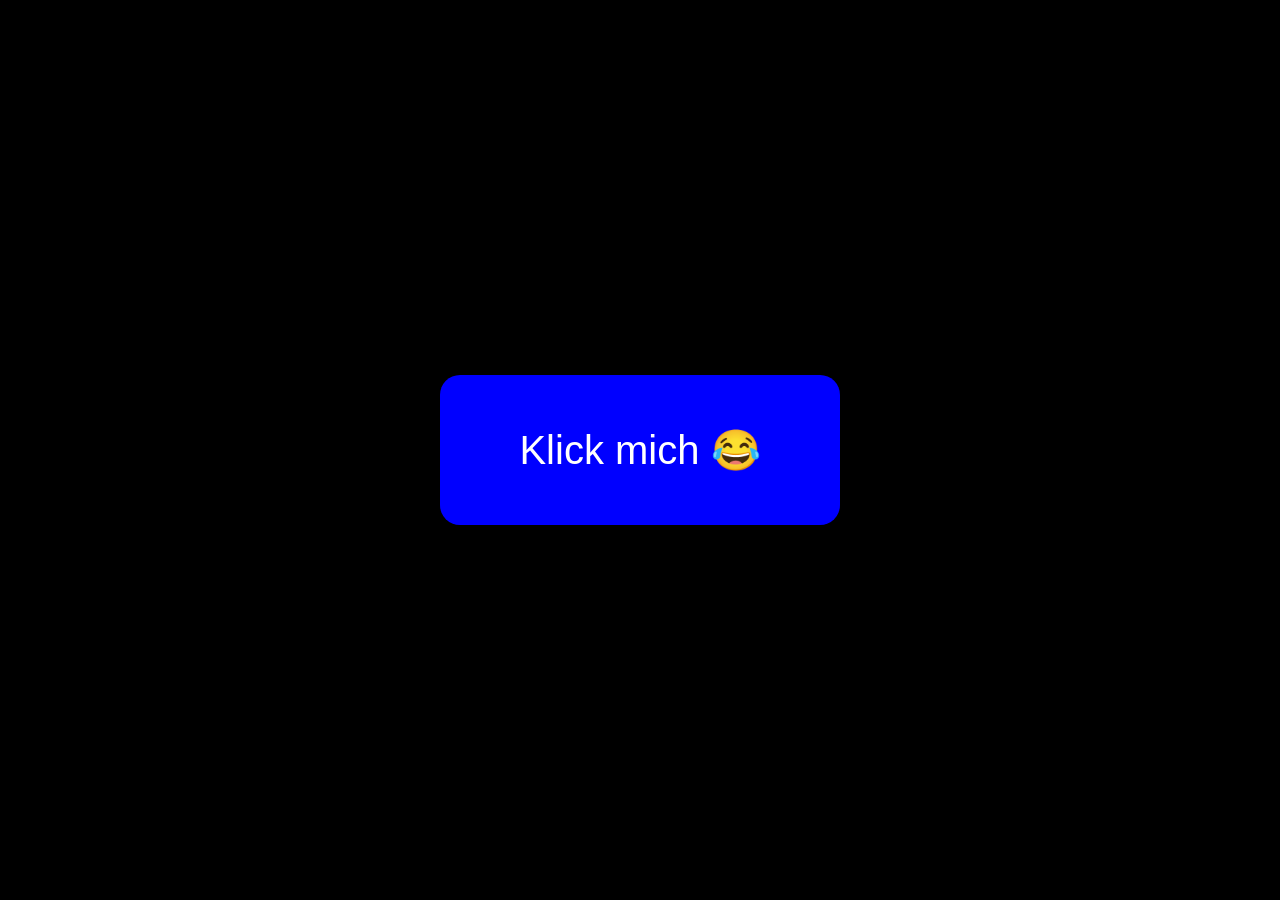
<file: 03_JS/index.html>
<!DOCTYPE html>
<html>
<head>
<style>
body {
    margin: 0;
    overflow: hidden;
    background-color: black;

    display: flex;
    justify-content: center;
    align-items: center;
    height: 100vh;
    flex-direction: column;
}

#btn {
    width: 400px;
    height: 150px;
    font-size: 40px;

    background-color: blue;
    color: white;

    border: none;
    border-radius: 20px;

    cursor: pointer;
}

#video {
    display: none;
    width: 100vw;
    height: 100vh;
}

#video iframe {
    width: 100%;
    height: 100%;
}
</style>
</head>

<body>

<button id="btn">Klick mich 😂</button>

<div id="video">
    <iframe
    src=""
    title="Funny Video"
    frameborder="0"
    allow="autoplay; fullscreen"
    allowfullscreen>
    </iframe>
</div>

<script>
document.getElementById("btn").addEventListener("click", function() {

    document.getElementById("btn").style.display = "none";

    document.getElementById("video").style.display = "block";
});
</script>

</body>
</html>
</file>
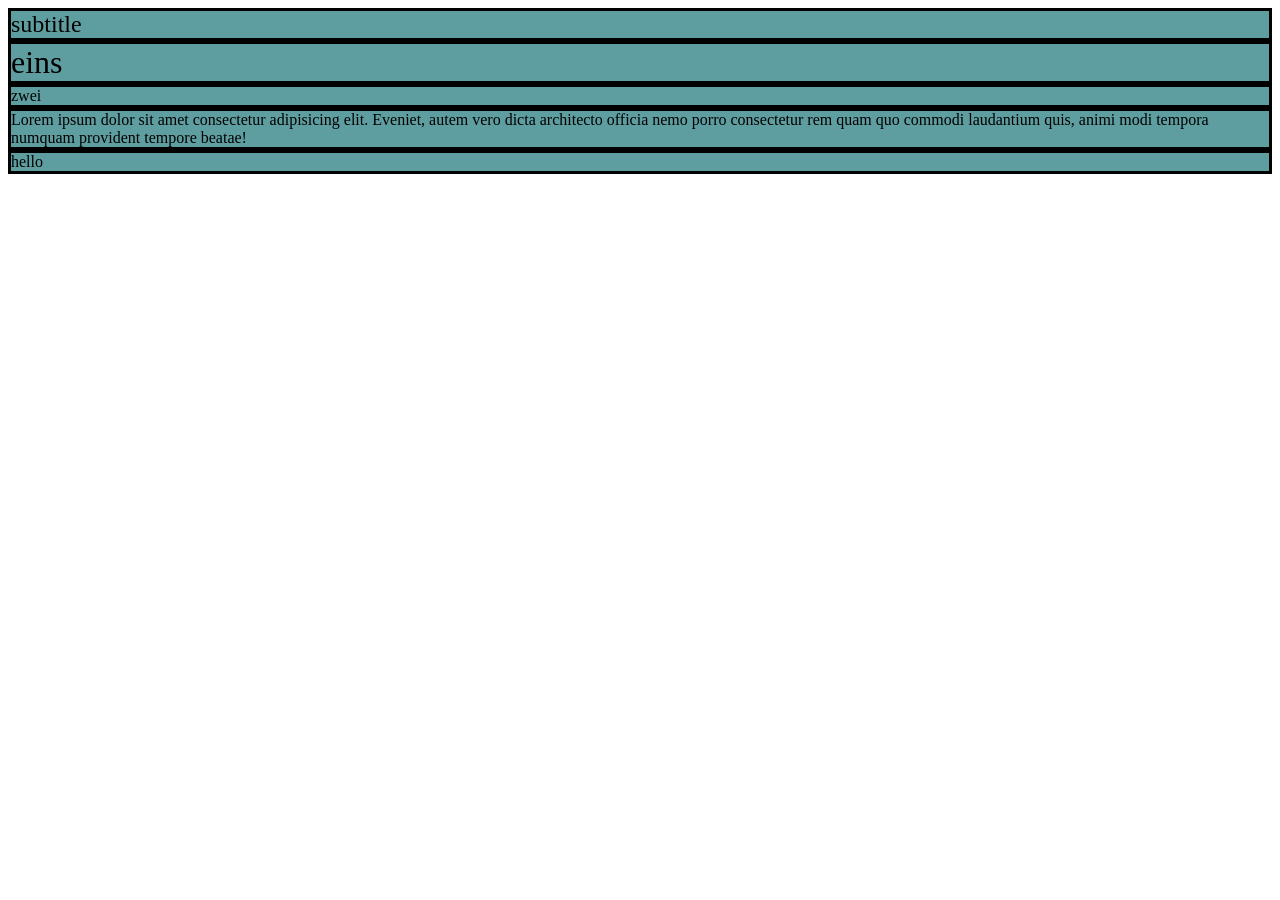
<file: 02_Web_Basics/01_VSC_Tricks/index.html>
<!DOCTYPE html>
<html lang="en">
<head>
    <meta charset="UTF-8">
    <meta name="viewport" content="width=device-width, initial-scale=1.0">
    <title>Document</title>
    <link rel="stylesheet" href="style.css">
</head>
<body>

<div class="subtitle">
    subtitle
</div> 

<div class="header">eins</div>

<div>zwei</div>

<div>Lorem ipsum dolor sit amet consectetur adipisicing elit. Eveniet, autem vero dicta architecto officia nemo porro consectetur rem quam quo commodi laudantium quis, animi modi tempora numquam provident tempore beatae!</div>

<div>hello</div>


</body>
</html>
</file>
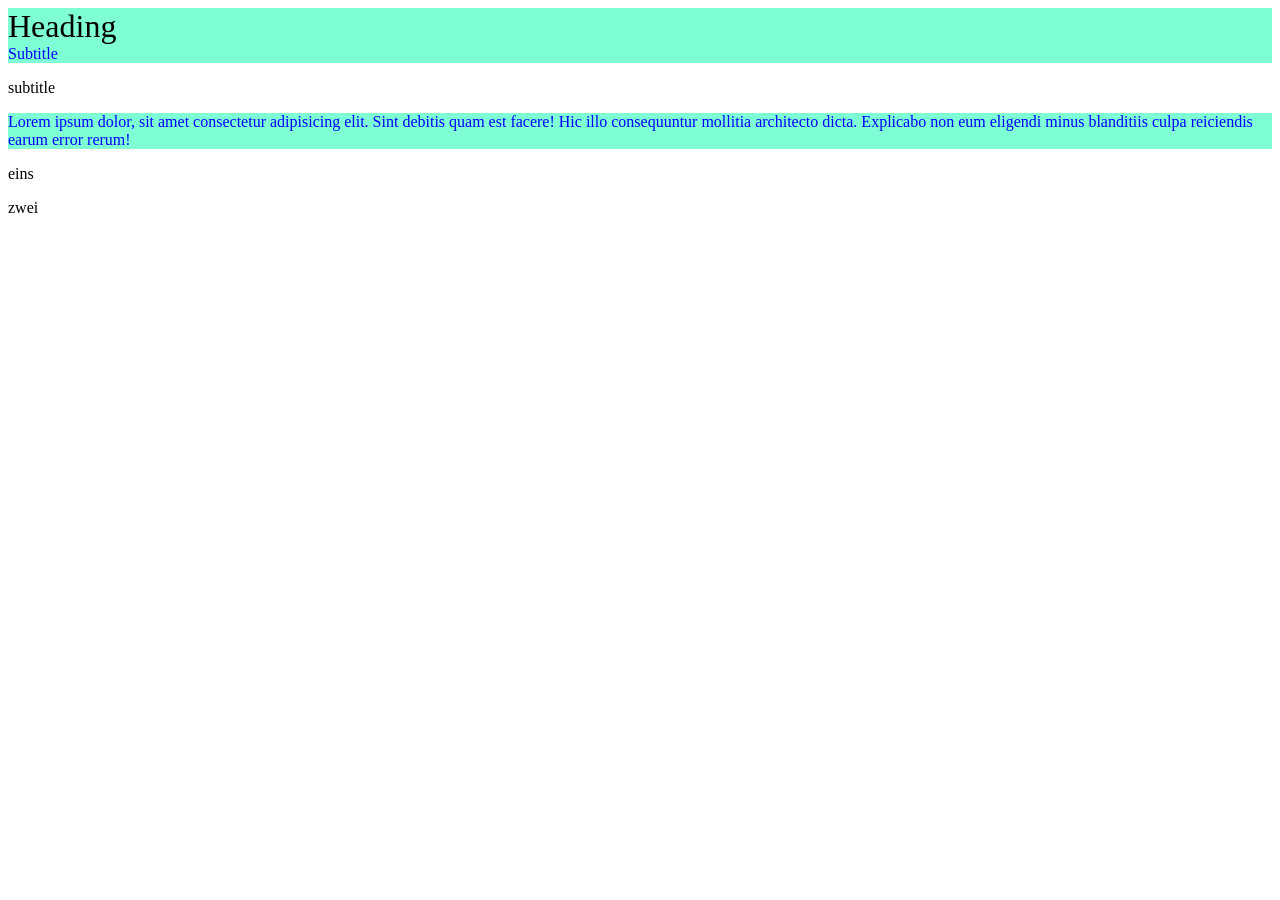
<file: 02_Web_Basics/02_Selectors/index.html>
<!DOCTYPE html>
<html lang="en">
<head>
    <meta charset="UTF-8">
    <meta name="viewport" content="width=device-width, initial-scale=1.0">
    <title>Document</title>
    <link rel="stylesheet" href="style.css">
</head>
<body>

    <div id="header">Heading</div>
    <div class="subtitle" id="subtitle">Subtitle</div>
        <p>subtitle</p>
    <div class="subtitle" id="text">Lorem ipsum dolor, sit amet consectetur adipisicing elit. Sint debitis quam est facere! Hic illo consequuntur mollitia architecto dicta. Explicabo non eum eligendi minus blanditiis culpa reiciendis earum error rerum!</div>
        <p>eins</p>
        <p>zwei</p>
</body>
</html>
</file>
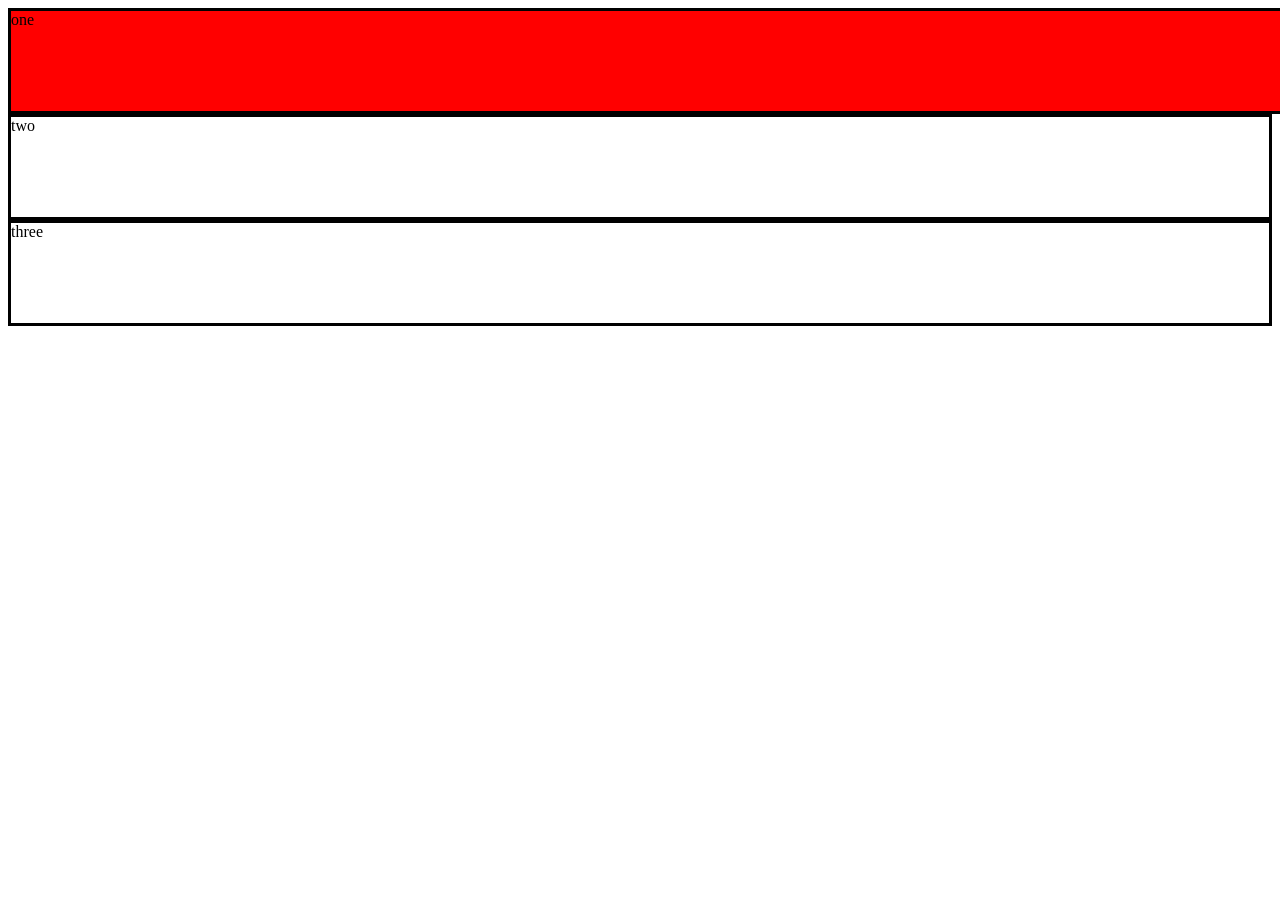
<file: 02_Web_Basics/03_Position/index.html>
<!DOCTYPE html>
<html lang="en">
<head>
    <meta charset="UTF-8">
    <meta name="viewport" content="width=device-width, initial-scale=1.0">
    <title>Document</title>
    <link rel="stylesheet" href="style.css">
</head>
<body>
    <div class="div1">
        one
    </div>
    <div class="div2">
        two
    </div>
    <div class="div3">
        three
    </div>
    
</body>
</html>
</file>
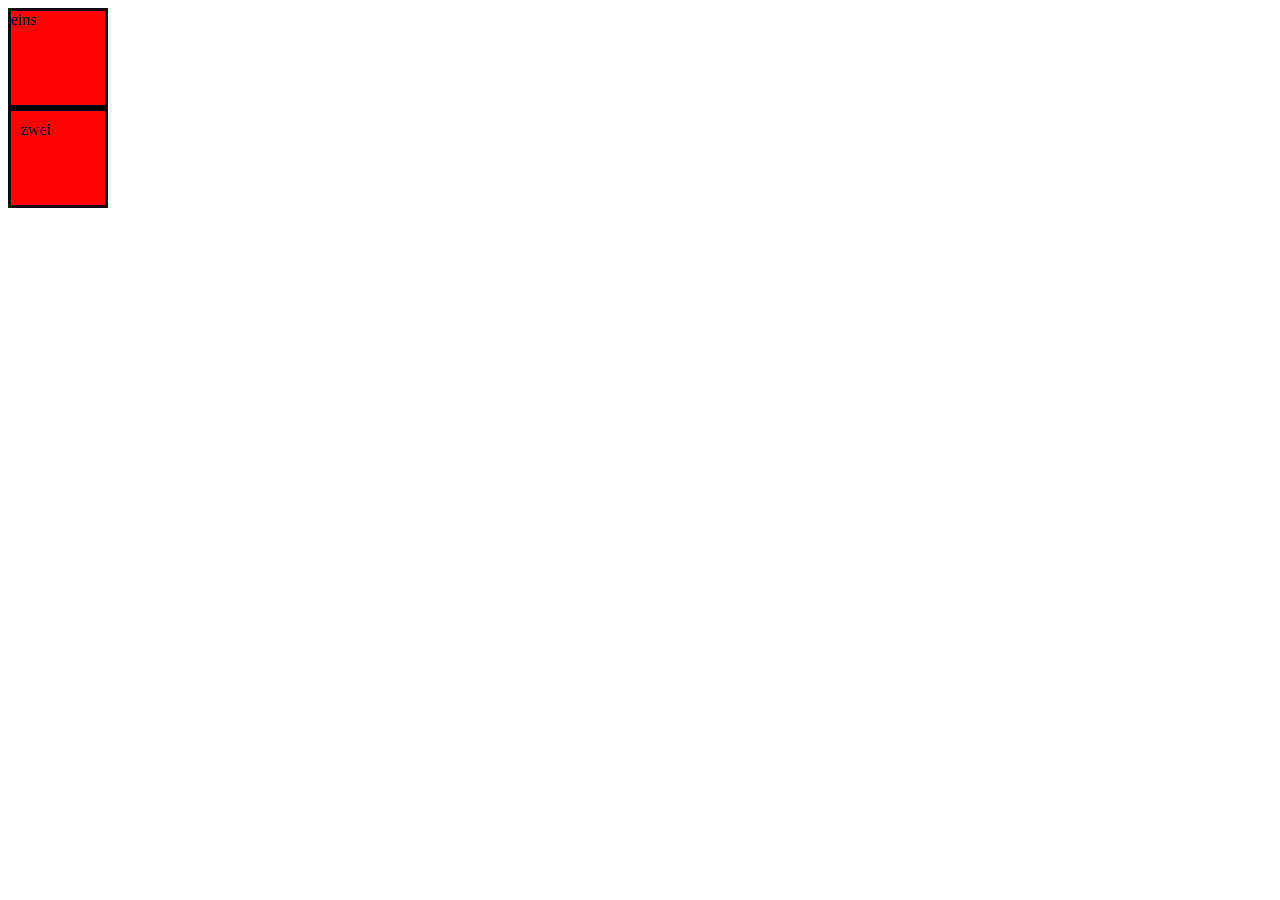
<file: 02_Web_Basics/05_Box-Sizing/index.html>
<!DOCTYPE html>
<html lang="en">
<head>
    <meta charset="UTF-8">
    <meta name="viewport" content="width=device-width, initial-scale=1.0">
    <title>Document</title>
    <link rel="stylesheet" href="style.css">
</head>
<body>
    
<div class="first">
    eins        
</div>
<div class="second">
    zwei
</div>

</body>
</html>
</file>
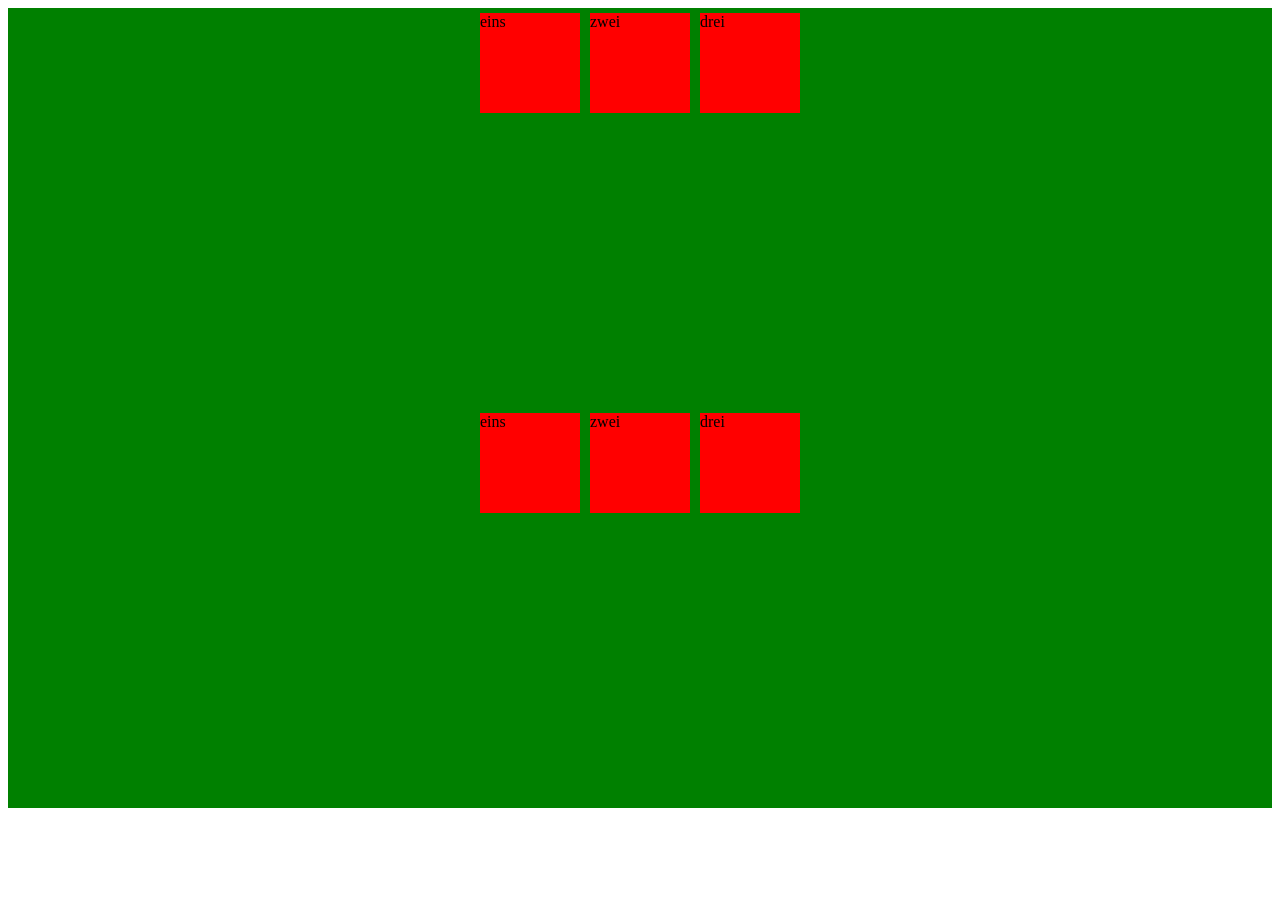
<file: 02_Web_Basics/06_Flex-Box/index.html>
<!DOCTYPE html>
<html lang="en">
<head>
    <meta charset="UTF-8">
    <meta name="viewport" content="width=device-width, initial-scale=1.0">
    <title>Document</title>
    <link rel="stylesheet" href="style.css">
</head>
<body>
    
<div class="container">
    <div class="box">eins</div>
    <div class="box">zwei</div>
    <div class="box">drei</div>
</div>

<div class="container">
    <div class="box">eins</div>
    <div class="box">zwei</div>
    <div class="box">drei</div>
</div>

</body>
</html>
</file>
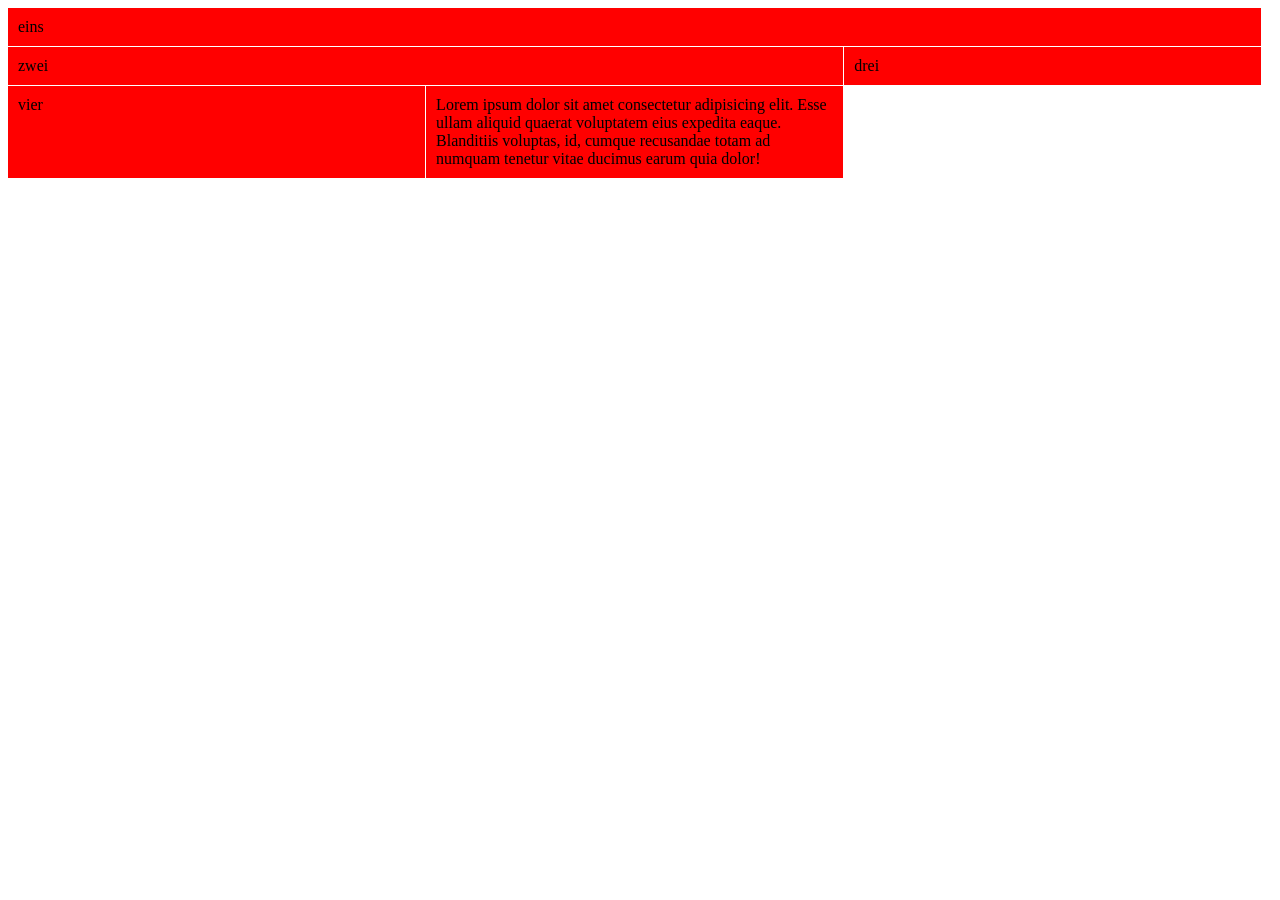
<file: 02_Web_Basics/07_Flex-Grid/index.html>
<!DOCTYPE html>
<html lang="en">
<head>
    <meta charset="UTF-8">
    <meta name="viewport" content="width=device-width, initial-scale=1.0">
    <title>Document</title>
    <link rel="stylesheet" href="style.css">
    
</head>
<body>
    <div class="container">
    <div class="box item1">eins</div>
    <div class="box item2">zwei</div>
    <div class="box item3">drei</div>
    <div class="box item4">vier</div>
    <div class="box item5">Lorem ipsum dolor sit amet consectetur adipisicing elit. Esse ullam aliquid quaerat voluptatem eius expedita eaque. Blanditiis voluptas, id, cumque recusandae totam ad numquam tenetur vitae ducimus earum quia dolor!</div>
    </div>
    
</body>
</html>
</file>
<file: 02_Web_Basics/01_VSC_Tricks/style.css>
.header {
    font-size: 2rem;
}

.subtitle {
    font-size: 1.5rem;
}

  div {
          background-color: cadetblue;
          border-style: solid;
        }
</file>
<file: 02_Web_Basics/02_Selectors/style.css>
div {
    background-color: aquamarine;
}

#header {
    font-size: 2rem;
}

.subtitle {
    color: blue;
}

#text p {
    color: blueviolet;
}
</file>
<file: 02_Web_Basics/03_Position/style.css>
div{
    border-style: solid;
    height: 100px;
}

.div1{
    background-color: red;
    width: 100vw;
    position: static;
    top: 20px;
}
</file>
<file: 02_Web_Basics/05_Box-Sizing/style.css>
div{
    height: 100px;
    width: 100px;
    background-color: red;
    border-style: solid;
}

.second{
    padding: 10px;
}

    *{
    box-sizing: border-box;
}
</file>
<file: 02_Web_Basics/06_Flex-Box/style.css>
.box{
    background-color: red;
    width: 100px;
    height: 100px;
    margin: 5px;
}

.container{
    background-color: green;
    display: flex;
    height: 400px;
    flex-direction: row;
    justify-content: center;
}
</file>
<file: 02_Web_Basics/07_Flex-Grid/style.css>
.box{
    background-color: red;
    padding: 10px;

}

.container{
    display: grid;
    grid-template-columns: 33% 33% 33%;
    grid-auto-rows: minimax(100px, auto);
    column-gap: 1px;
    row-gap: 1px;
}

.item1{
    grid-column-start: span 3;
}

.item2{
    grid-column-start: span 2;
}
</file>
